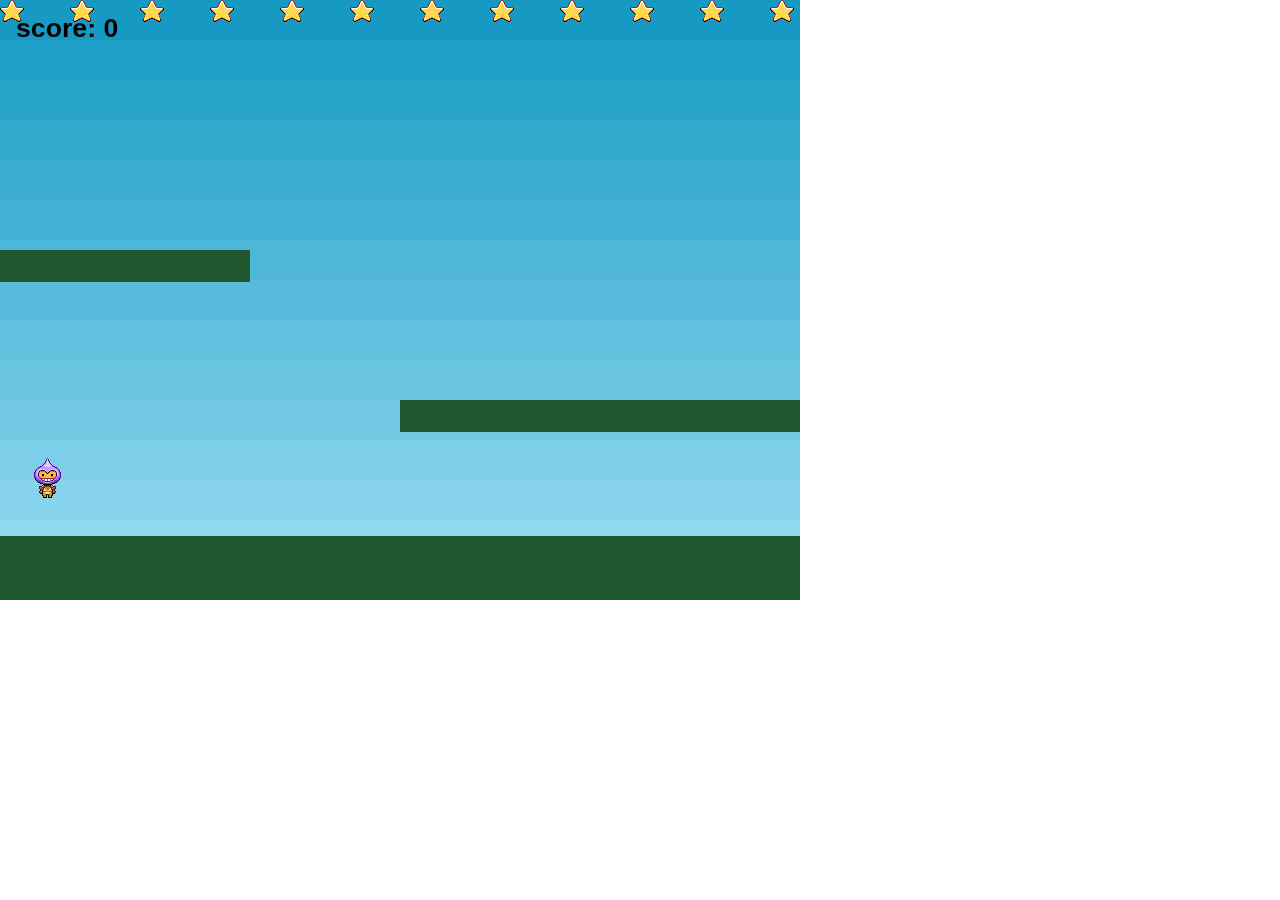
<file: phaser_testing/index.html>
<!doctype html> 
<html lang="en"> 
<head> 
	<meta charset="UTF-8" />
    <title>Phaser - Making your first game, part 9</title>
	<script type="text/javascript" src="js/phaser.min.js"></script>
    <style type="text/css">
        body {
            margin: 0;
        }
    </style>
</head>
<body>

<script type="text/javascript">

var game = new Phaser.Game(800, 600, Phaser.AUTO, '', { preload: preload, create: create, update: update });

function preload() {

    game.load.image('sky', 'assets/sky.png');
    game.load.image('ground', 'assets/platform.png');
    game.load.image('star', 'assets/star.png');
    game.load.spritesheet('dude', 'assets/dude.png', 32, 48);

}

var player;
var platforms;
var cursors;

var stars;
var score = 0;
var scoreText;

function create() {

    //  We're going to be using physics, so enable the Arcade Physics system
    game.physics.startSystem(Phaser.Physics.ARCADE);

    //  A simple background for our game
    game.add.sprite(0, 0, 'sky');

    //  The platforms group contains the ground and the 2 ledges we can jump on
    platforms = game.add.group();

    //  We will enable physics for any object that is created in this group
    platforms.enableBody = true;

    // Here we create the ground.
    var ground = platforms.create(0, game.world.height - 64, 'ground');

    //  Scale it to fit the width of the game (the original sprite is 400x32 in size)
    ground.scale.setTo(2, 2);

    //  This stops it from falling away when you jump on it
    ground.body.immovable = true;

    //  Now let's create two ledges
    var ledge = platforms.create(400, 400, 'ground');
    ledge.body.immovable = true;

    ledge = platforms.create(-150, 250, 'ground');
    ledge.body.immovable = true;

    // The player and its settings
    player = game.add.sprite(32, game.world.height - 150, 'dude');

    //  We need to enable physics on the player
    game.physics.arcade.enable(player);

    //  Player physics properties. Give the little guy a slight bounce.
    player.body.bounce.y = 0;
    player.body.gravity.y = 0;
    player.body.collideWorldBounds = true;

    //  Our two animations, walking left and right.
    player.animations.add('left', [0, 1, 2, 3], 10, true);
    player.animations.add('right', [5, 6, 7, 8], 10, true);

    //  Finally some stars to collect
    stars = game.add.group();

    //  We will enable physics for any star that is created in this group
    stars.enableBody = true;

    //  Here we'll create 12 of them evenly spaced apart
    for (var i = 0; i < 12; i++)
    {
        //  Create a star inside of the 'stars' group
        var star = stars.create(i * 70, 0, 'star');

        //  Let gravity do its thing
        star.body.gravity.y = 0;

        //  This just gives each star a slightly random bounce value
        star.body.bounce.y = 0.7 + Math.random() * 0.2;
    }

    //  The score
    scoreText = game.add.text(16, 16, 'score: 0', { fontSize: '32px', fill: '#000' });

    //  Our controls.
    cursors = game.input.keyboard.createCursorKeys();
    
}

function update() {

    //  Collide the player and the stars with the platforms
    game.physics.arcade.collide(player, platforms);
    game.physics.arcade.collide(stars, platforms);

    //  Checks to see if the player overlaps with any of the stars, if he does call the collectStar function
    game.physics.arcade.overlap(player, stars, collectStar, null, this);

    //  Reset the players velocity (movement)
    player.body.velocity.x = 0;
    player.body.velocity.y = 0;

    if (cursors.left.isDown)
    {
        //  Move to the left
        player.body.velocity.x = -150;

        player.animations.play('left');
    }
    else if (cursors.right.isDown)
    {
        //  Move to the right
        player.body.velocity.x = 150;

        player.animations.play('right');
    }
    else if(cursors.up.isDown)
    {
        player.body.velocity.y = -150;
    }
    else if(cursors.down.isDown)
    {
        player.body.velocity.y = 150;
    }
    else
    {
        //  Stand still
        player.animations.stop();

        player.frame = 4;
    }
    
    //  Allow the player to jump if they are touching the ground.
    //if (cursors.up.isDown && player.body.touching.down)
    
}

function collectStar (player, star) {
    
    // Removes the star from the screen
    star.kill();

    //  Add and update the score
    score += 10;
    scoreText.text = 'Score: ' + score;

}

</script>

</body>
</html>
</file>
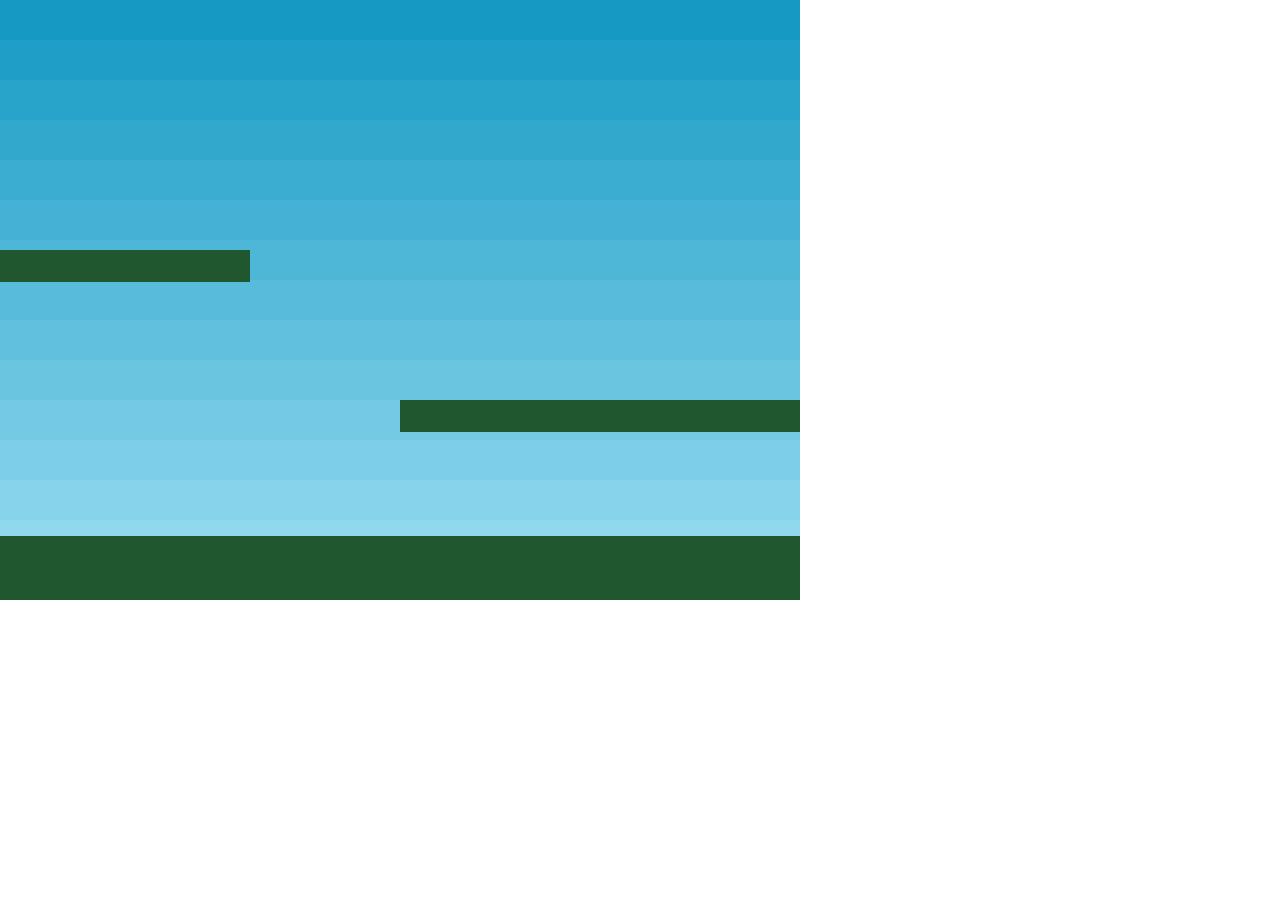
<file: phaser_testing/part4.html>
<!doctype html> 
<html lang="en"> 
<head> 
	<meta charset="UTF-8" />
    <title>Phaser - Making your first game, part 4</title>
	<script type="text/javascript" src="js/phaser.min.js"></script>
    <style type="text/css">
        body {
            margin: 0;
        }
    </style>
</head>
<body>

<script type="text/javascript">

var game = new Phaser.Game(800, 600, Phaser.AUTO, '', { preload: preload, create: create, update: update });

function preload() {

    game.load.image('sky', 'assets/sky.png');
    game.load.image('ground', 'assets/platform.png');
    game.load.image('star', 'assets/star.png');
    game.load.spritesheet('dude', 'assets/dude.png', 32, 48);

}

var platforms;

function create() {

    //  We're going to be using physics, so enable the Arcade Physics system
    game.physics.startSystem(Phaser.Physics.ARCADE);

    //  A simple background for our game
    game.add.sprite(0, 0, 'sky');

    //  The platforms group contains the ground and the 2 ledges we can jump on
    platforms = game.add.group();

    //  We will enable physics for any object that is created in this group
    platforms.enableBody = true;

    // Here we create the ground.
    var ground = platforms.create(0, game.world.height - 64, 'ground');

    //  Scale it to fit the width of the game (the original sprite is 400x32 in size)
    ground.scale.setTo(2, 2);

    //  This stops it from falling away when you jump on it
    ground.body.immovable = true;

    //  Now let's create two ledges
    var ledge = platforms.create(400, 400, 'ground');

    ledge.body.immovable = true;

    ledge = platforms.create(-150, 250, 'ground');

    ledge.body.immovable = true;
    
}

function update() {
}

</script>

</body>
</html>
</file>
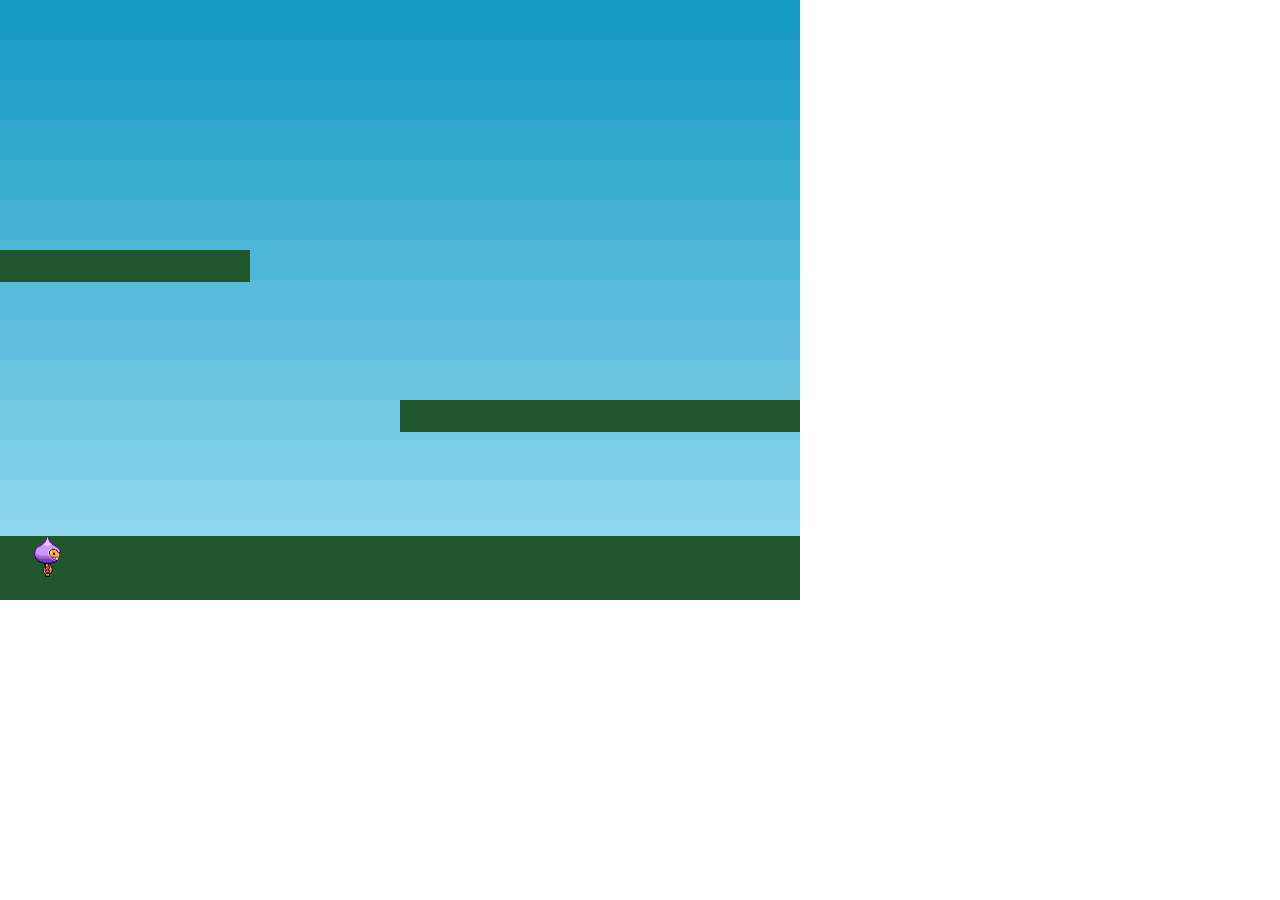
<file: phaser_testing/part5.html>
<!doctype html> 
<html lang="en"> 
<head> 
	<meta charset="UTF-8" />
    <title>Phaser - Making your first game, part 5</title>
	<script type="text/javascript" src="js/phaser.min.js"></script>
    <style type="text/css">
        body {
            margin: 0;
        }
    </style>
</head>
<body>

<script type="text/javascript">

var game = new Phaser.Game(800, 600, Phaser.AUTO, '', { preload: preload, create: create, update: update });

function preload() {

    game.load.image('sky', 'assets/sky.png');
    game.load.image('ground', 'assets/platform.png');
    game.load.image('star', 'assets/star.png');
    game.load.spritesheet('dude', 'assets/dude.png', 32, 48);

}

var platforms;

function create() {

    //  We're going to be using physics, so enable the Arcade Physics system
    game.physics.startSystem(Phaser.Physics.ARCADE);

    //  A simple background for our game
    game.add.sprite(0, 0, 'sky');

    //  The platforms group contains the ground and the 2 ledges we can jump on
    platforms = game.add.group();

    //  We will enable physics for any object that is created in this group
    platforms.enableBody = true;

    // Here we create the ground.
    var ground = platforms.create(0, game.world.height - 64, 'ground');

    //  Scale it to fit the width of the game (the original sprite is 400x32 in size)
    ground.scale.setTo(2, 2);

    //  This stops it from falling away when you jump on it
    ground.body.immovable = true;

    //  Now let's create two ledges
    var ledge = platforms.create(400, 400, 'ground');
    ledge.body.immovable = true;

    ledge = platforms.create(-150, 250, 'ground');
    ledge.body.immovable = true;

    // The player and its settings
    player = game.add.sprite(32, game.world.height - 150, 'dude');

    //  We need to enable physics on the player
    game.physics.arcade.enable(player);

    //  Player physics properties. Give the little guy a slight bounce.
    player.body.bounce.y = 0.2;
    player.body.gravity.y = 300;
    player.body.collideWorldBounds = true;

    //  Our two animations, walking left and right.
    player.animations.add('left', [0, 1, 2, 3], 10, true);
    player.animations.add('right', [5, 6, 7, 8], 10, true);

}

function update() {
}

</script>

</body>
</html>
</file>
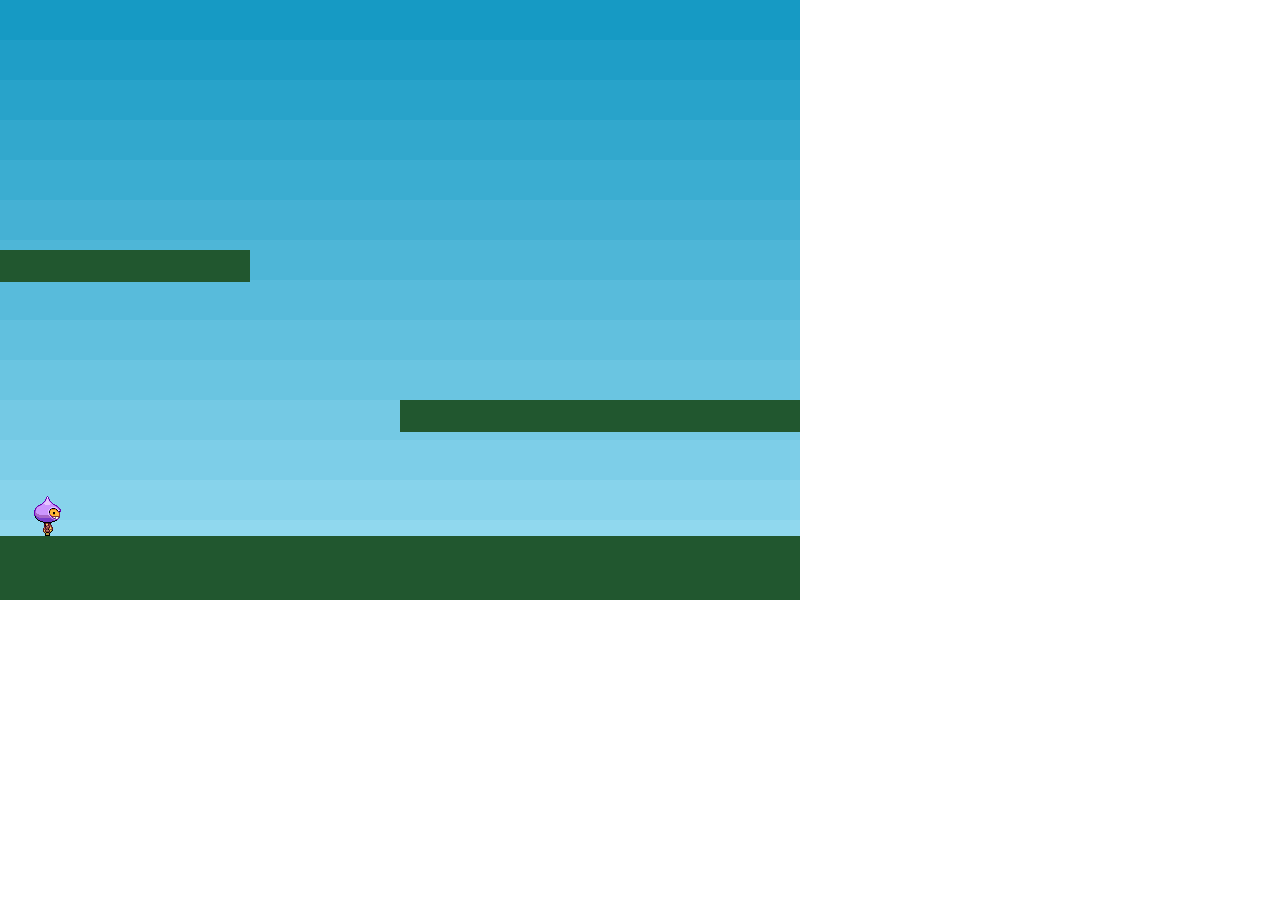
<file: phaser_testing/part6.html>
<!doctype html> 
<html lang="en"> 
<head> 
	<meta charset="UTF-8" />
    <title>Phaser - Making your first game, part 6</title>
	<script type="text/javascript" src="js/phaser.min.js"></script>
    <style type="text/css">
        body {
            margin: 0;
        }
    </style>
</head>
<body>

<script type="text/javascript">

var game = new Phaser.Game(800, 600, Phaser.AUTO, '', { preload: preload, create: create, update: update });

function preload() {

    game.load.image('sky', 'assets/sky.png');
    game.load.image('ground', 'assets/platform.png');
    game.load.image('star', 'assets/star.png');
    game.load.spritesheet('dude', 'assets/dude.png', 32, 48);

}

var player;
var platforms;

function create() {

    //  We're going to be using physics, so enable the Arcade Physics system
    game.physics.startSystem(Phaser.Physics.ARCADE);

    //  A simple background for our game
    game.add.sprite(0, 0, 'sky');

    //  The platforms group contains the ground and the 2 ledges we can jump on
    platforms = game.add.group();

    //  We will enable physics for any object that is created in this group
    platforms.enableBody = true;

    // Here we create the ground.
    var ground = platforms.create(0, game.world.height - 64, 'ground');

    //  Scale it to fit the width of the game (the original sprite is 400x32 in size)
    ground.scale.setTo(2, 2);

    //  This stops it from falling away when you jump on it
    ground.body.immovable = true;

    //  Now let's create two ledges
    var ledge = platforms.create(400, 400, 'ground');
    ledge.body.immovable = true;

    ledge = platforms.create(-150, 250, 'ground');
    ledge.body.immovable = true;

    // The player and its settings
    player = game.add.sprite(32, game.world.height - 150, 'dude');

    //  We need to enable physics on the player
    game.physics.arcade.enable(player);

    //  Player physics properties. Give the little guy a slight bounce.
    player.body.bounce.y = 0.2;
    player.body.gravity.y = 300;
    player.body.collideWorldBounds = true;

    //  Our two animations, walking left and right.
    player.animations.add('left', [0, 1, 2, 3], 10, true);
    player.animations.add('right', [5, 6, 7, 8], 10, true);
    
}

function update() {

    //  Collide the player and the stars with the platforms
    game.physics.arcade.collide(player, platforms);

}

</script>

</body>
</html>
</file>
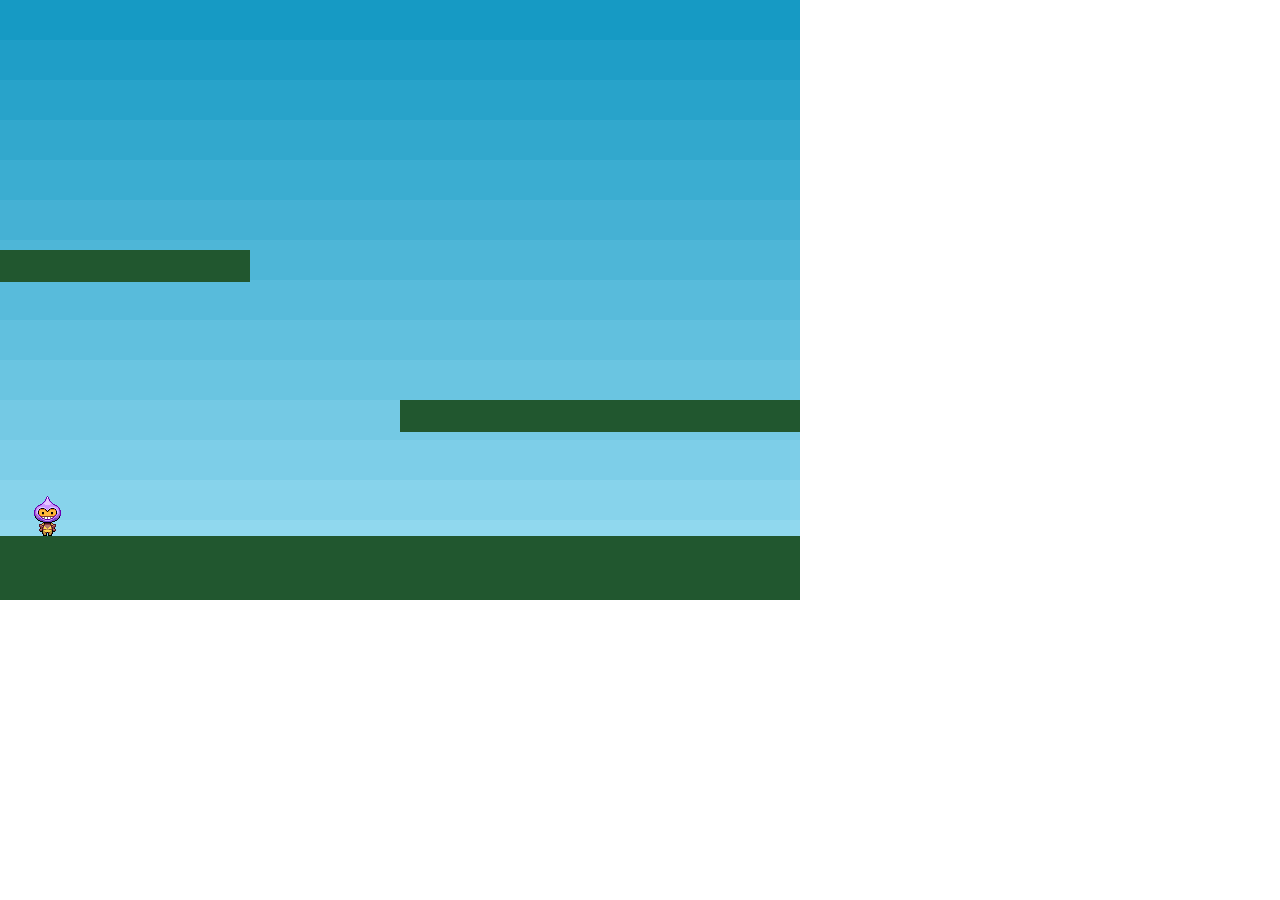
<file: phaser_testing/part7.html>
<!doctype html> 
<html lang="en"> 
<head> 
	<meta charset="UTF-8" />
    <title>Phaser - Making your first game, part 7</title>
	<script type="text/javascript" src="js/phaser.min.js"></script>
    <style type="text/css">
        body {
            margin: 0;
        }
    </style>
</head>
<body>

<script type="text/javascript">

var game = new Phaser.Game(800, 600, Phaser.AUTO, '', { preload: preload, create: create, update: update });

function preload() {

    game.load.image('sky', 'assets/sky.png');
    game.load.image('ground', 'assets/platform.png');
    game.load.image('star', 'assets/star.png');
    game.load.spritesheet('dude', 'assets/dude.png', 32, 48);

}

var player;
var platforms;
var cursors;

function create() {

    //  We're going to be using physics, so enable the Arcade Physics system
    game.physics.startSystem(Phaser.Physics.ARCADE);

    //  A simple background for our game
    game.add.sprite(0, 0, 'sky');

    //  The platforms group contains the ground and the 2 ledges we can jump on
    platforms = game.add.group();

    //  We will enable physics for any object that is created in this group
    platforms.enableBody = true;

    // Here we create the ground.
    var ground = platforms.create(0, game.world.height - 64, 'ground');

    //  Scale it to fit the width of the game (the original sprite is 400x32 in size)
    ground.scale.setTo(2, 2);

    //  This stops it from falling away when you jump on it
    ground.body.immovable = true;

    //  Now let's create two ledges
    var ledge = platforms.create(400, 400, 'ground');
    ledge.body.immovable = true;

    ledge = platforms.create(-150, 250, 'ground');
    ledge.body.immovable = true;

    // The player and its settings
    player = game.add.sprite(32, game.world.height - 150, 'dude');

    //  We need to enable physics on the player
    game.physics.arcade.enable(player);

    //  Player physics properties. Give the little guy a slight bounce.
    player.body.bounce.y = 0.2;
    player.body.gravity.y = 300;
    player.body.collideWorldBounds = true;

    //  Our two animations, walking left and right.
    player.animations.add('left', [0, 1, 2, 3], 10, true);
    player.animations.add('right', [5, 6, 7, 8], 10, true);

    //  Our controls.
    cursors = game.input.keyboard.createCursorKeys();
    
}

function update() {

    //  Collide the player and the stars with the platforms
    game.physics.arcade.collide(player, platforms);

    //  Reset the players velocity (movement)
    player.body.velocity.x = 0;

    if (cursors.left.isDown)
    {
        //  Move to the left
        player.body.velocity.x = -150;

        player.animations.play('left');
    }
    else if (cursors.right.isDown)
    {
        //  Move to the right
        player.body.velocity.x = 150;

        player.animations.play('right');
    }
    else
    {
        //  Stand still
        player.animations.stop();

        player.frame = 4;
    }
    
    //  Allow the player to jump if they are touching the ground.
    if (cursors.up.isDown && player.body.touching.down)
    {
        player.body.velocity.y = -350;
    }

}
</script>

</body>
</html>
</file>
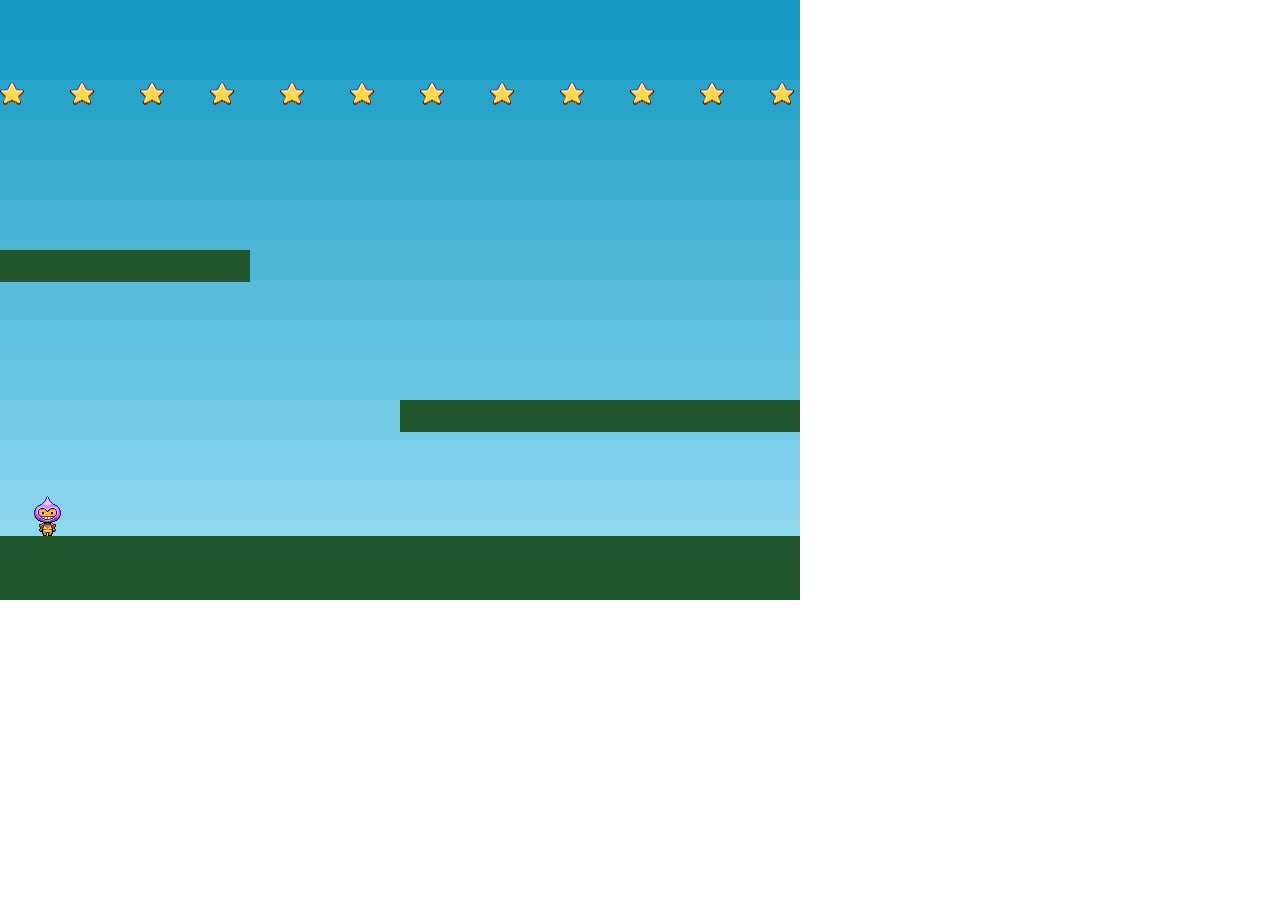
<file: phaser_testing/part8.html>
<!doctype html> 
<html lang="en"> 
<head> 
	<meta charset="UTF-8" />
    <title>Phaser - Making your first game, part 8</title>
	<script type="text/javascript" src="js/phaser.min.js"></script>
    <style type="text/css">
        body {
            margin: 0;
        }
    </style>
</head>
<body>

<script type="text/javascript">

var game = new Phaser.Game(800, 600, Phaser.AUTO, '', { preload: preload, create: create, update: update });

function preload() {

    game.load.image('sky', 'assets/sky.png');
    game.load.image('ground', 'assets/platform.png');
    game.load.image('star', 'assets/star.png');
    game.load.spritesheet('dude', 'assets/dude.png', 32, 48);

}

var player;
var platforms;
var cursors;

var stars;

function create() {

    //  We're going to be using physics, so enable the Arcade Physics system
    game.physics.startSystem(Phaser.Physics.ARCADE);

    //  A simple background for our game
    game.add.sprite(0, 0, 'sky');

    //  The platforms group contains the ground and the 2 ledges we can jump on
    platforms = game.add.group();

    //  We will enable physics for any object that is created in this group
    platforms.enableBody = true;

    // Here we create the ground.
    var ground = platforms.create(0, game.world.height - 64, 'ground');

    //  Scale it to fit the width of the game (the original sprite is 400x32 in size)
    ground.scale.setTo(2, 2);

    //  This stops it from falling away when you jump on it
    ground.body.immovable = true;

    //  Now let's create two ledges
    var ledge = platforms.create(400, 400, 'ground');
    ledge.body.immovable = true;

    ledge = platforms.create(-150, 250, 'ground');
    ledge.body.immovable = true;

    // The player and its settings
    player = game.add.sprite(32, game.world.height - 150, 'dude');

    //  We need to enable physics on the player
    game.physics.arcade.enable(player);

    //  Player physics properties. Give the little guy a slight bounce.
    player.body.bounce.y = 0.2;
    player.body.gravity.y = 300;
    player.body.collideWorldBounds = true;

    //  Our two animations, walking left and right.
    player.animations.add('left', [0, 1, 2, 3], 10, true);
    player.animations.add('right', [5, 6, 7, 8], 10, true);

    //  Finally some stars to collect
    stars = game.add.group();

    //  We will enable physics for any star that is created in this group
    stars.enableBody = true;

    //  Here we'll create 12 of them evenly spaced apart
    for (var i = 0; i < 12; i++)
    {
        //  Create a star inside of the 'stars' group
        var star = stars.create(i * 70, 0, 'star');

        //  Let gravity do its thing
        star.body.gravity.y = 300;

        //  This just gives each star a slightly random bounce value
        star.body.bounce.y = 0.7 + Math.random() * 0.2;
    }

    //  Our controls.
    cursors = game.input.keyboard.createCursorKeys();
    
}

function update() {

    //  Collide the player and the stars with the platforms
    game.physics.arcade.collide(player, platforms);
    game.physics.arcade.collide(stars, platforms);

    //  Checks to see if the player overlaps with any of the stars, if he does call the collectStar function
    game.physics.arcade.overlap(player, stars, collectStar, null, this);

    //  Reset the players velocity (movement)
    player.body.velocity.x = 0;

    if (cursors.left.isDown)
    {
        //  Move to the left
        player.body.velocity.x = -150;

        player.animations.play('left');
    }
    else if (cursors.right.isDown)
    {
        //  Move to the right
        player.body.velocity.x = 150;

        player.animations.play('right');
    }
    else
    {
        //  Stand still
        player.animations.stop();

        player.frame = 4;
    }
    
    //  Allow the player to jump if they are touching the ground.
    if (cursors.up.isDown && player.body.touching.down)
    {
        player.body.velocity.y = -350;
    }

}

function collectStar (player, star) {
    
    // Removes the star from the screen
    star.kill();

}

</script>

</body>
</html>
</file>
